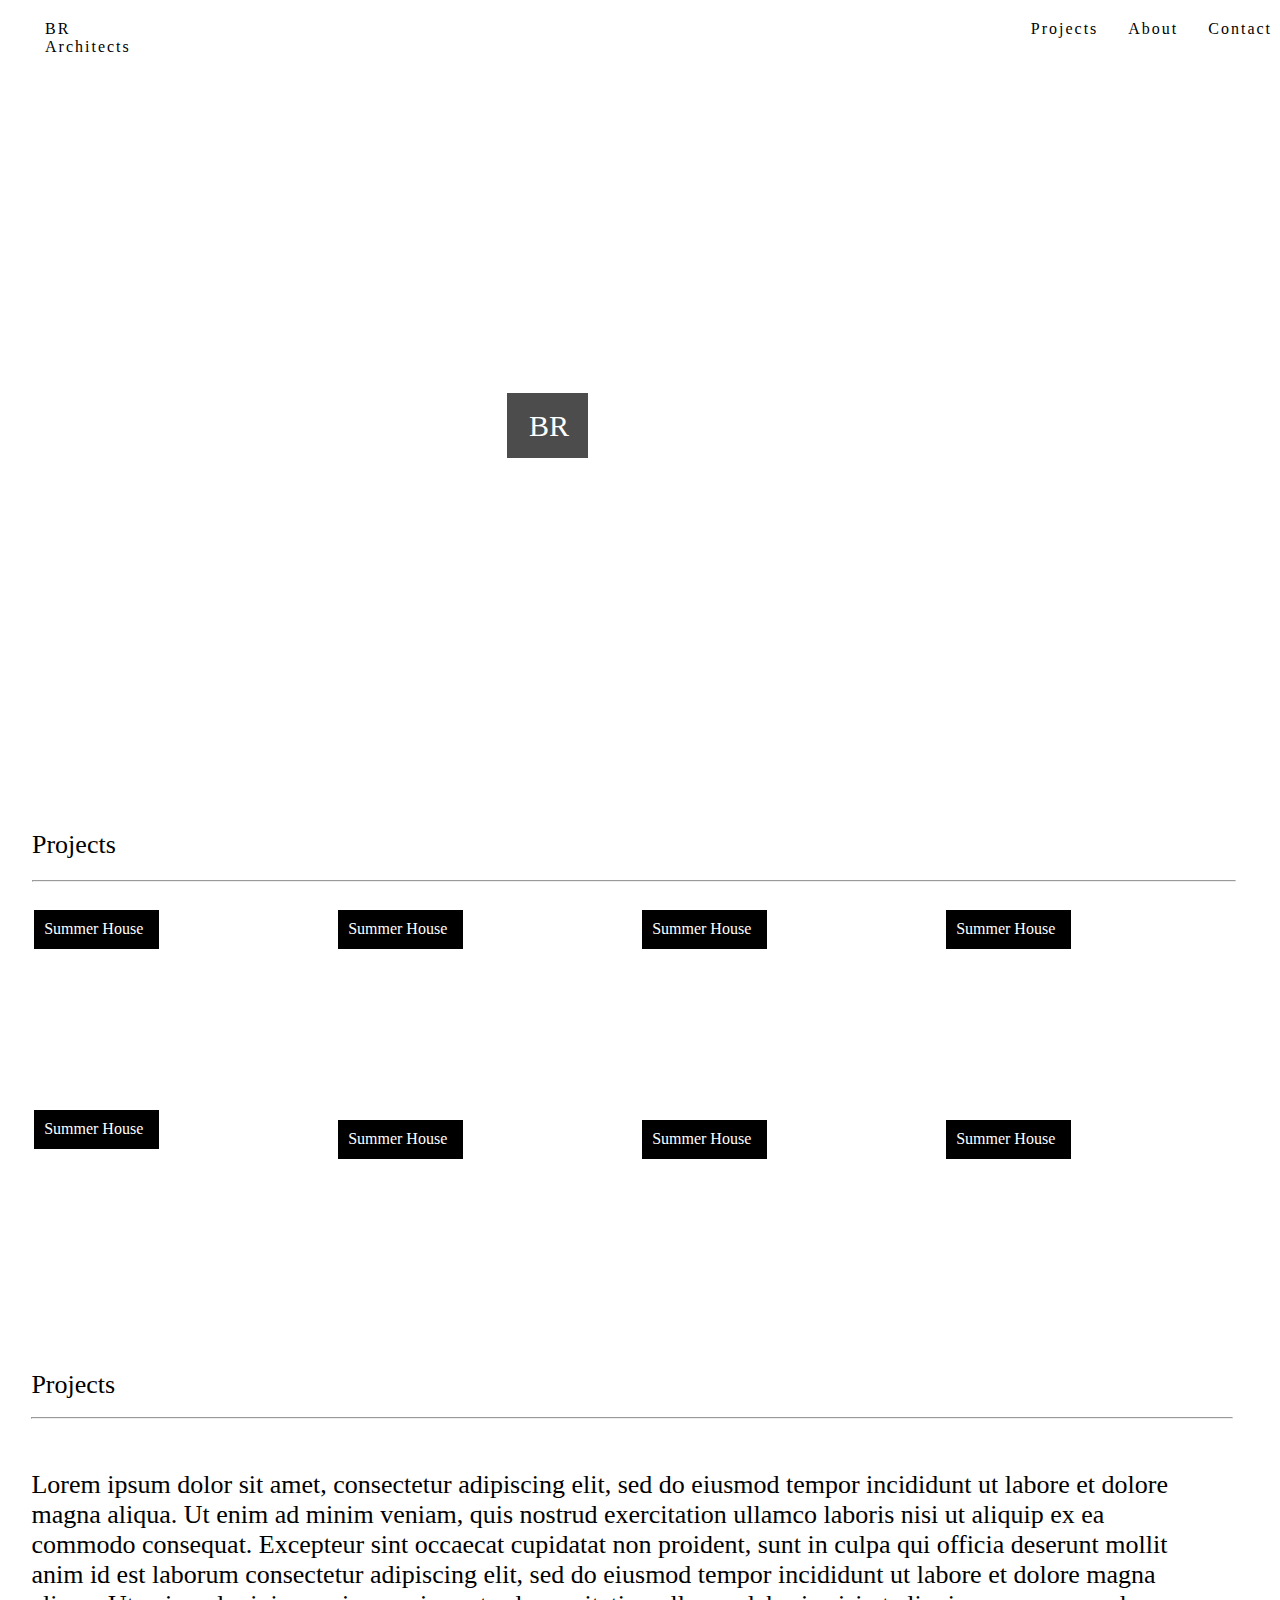
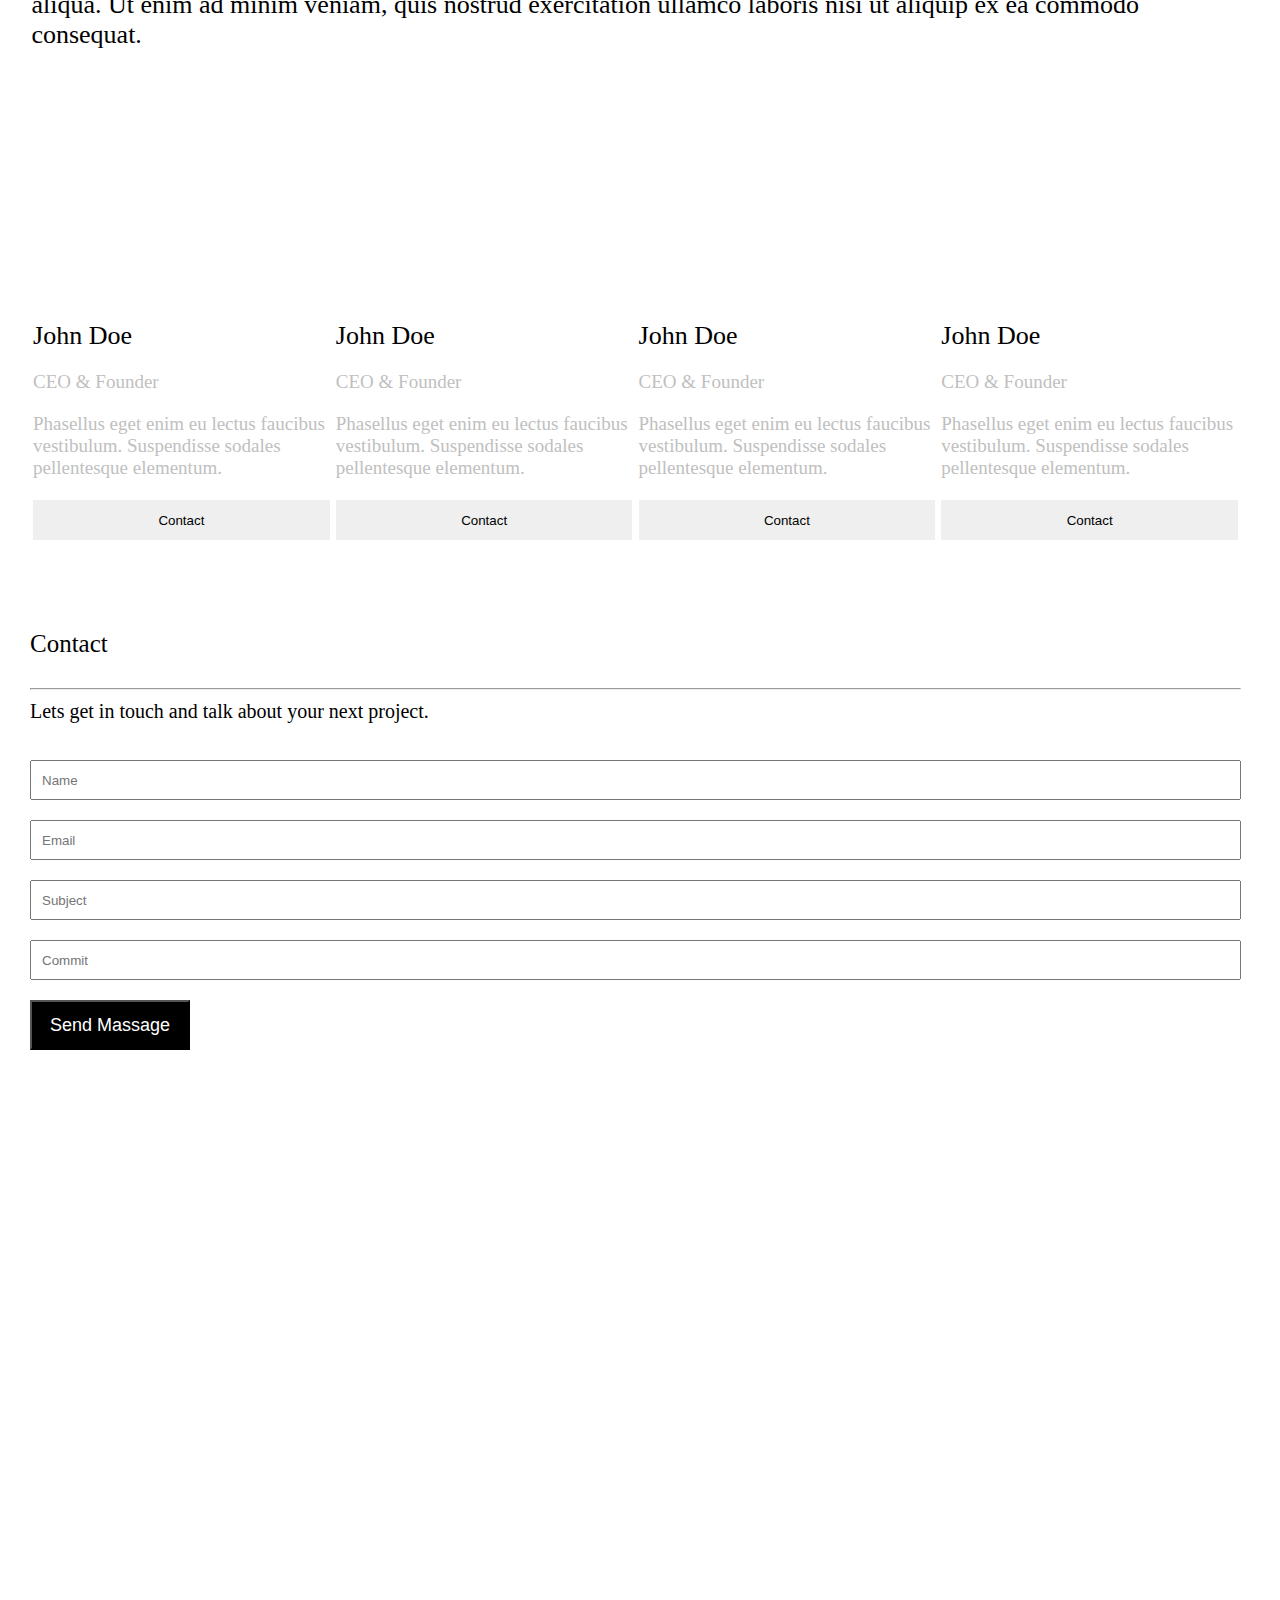
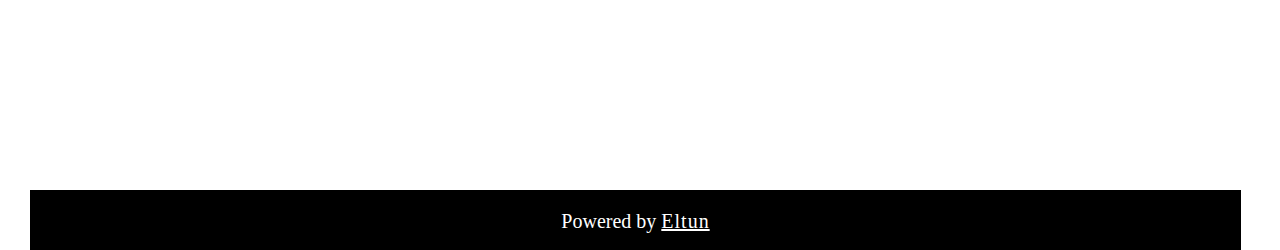
<file: task-1/index.html>
<!DOCTYPE html>
<html lang="en">
<head>
    <meta charset="UTF-8">
    <meta http-equiv="X-UA-Compatible" content="IE=edge">
    <meta name="viewport" content="width=device-width, initial-scale=1.0">
    <link rel="stylesheet" href="accest/css/style.css">
    <title>Document</title>
</head>
<body>
    <header>
        <nav>
            <div class="nav">
            <ul>
                <li class="li1">BR Architects</li>
                <li class="li2">Projects</li>
                <li class="li3">About</li>
                <li class="li4">Contact</li>
            </ul>
            </div>
        </nav>
    </header>

    <main>
        <div class="main">
            <div class="black">
                <p class="br">BR</p>
            </div>
            <h2 class="arc1">Archites</h2>
        </div>
    </main>

    

        <div class="container">
            <div class="col-md-12">
                <p class="projects">Projects</p>
                <hr style="width: 99%; margin-top: 20px;">
            </div>
        </div>
        
        
        <div class="container-1">
            <div  class="col-md-3">
                     <div class="col">
                         <p class="summer">Summer House</p>
                     </div>
            </div>
            <div style="background-image: url(https://www.w3schools.com/w3images/house2.jpg); background-size: cover;" class="col-md-3">
                <div class="col">
                    <p class="summer">Summer House</p>
                </div>
       </div>
       <div style="background-image: url(https://www.w3schools.com/w3images/house3.jpg);background-size: cover" class="col-md-3">
        <div class="col">
            <p class="summer">Summer House</p>
        </div>
</div>
<div style="background-image: url(https://www.w3schools.com/w3images/house4.jpg); background-size: cover;" class="col-md-3">
    <div class="col">
        <p class="summer">Summer House</p>
    </div>
</div>  
<div  style="background-image: url(https://www.w3schools.com/w3images/house2.jpg); background-size: cover;" style="margin-top: 10px;" class="col-md-3">
    <div class="col">
        <p class="summer">Summer House</p>
    </div>
</div>  
<div  style="margin-top: 10px; background-image: url(https://www.w3schools.com/w3images/house5.jpg); background-size: cover;" class="col-md-3">
    <div class="col">
        <p class="summer">Summer House</p>
    </div>
</div>  
<div style="margin-top: 10px;" class="col-md-3">
    <div class="col">
        <p class="summer">Summer House</p>
    </div>
</div>  
<div style="margin-top: 10px; background-image: url(https://www.w3schools.com/w3images/house3.jpg); background-size: cover;" class="col-md-3">
    <div class="col">
        <p class="summer">Summer House</p>
    </div>
</div>  
          

<div class="container">
    <div class="col-md-12">
        <p style="margin-left: -24px;" class="projects">Projects</p>
        <hr style="width: 104%; margin-top: 17px; margin-left: -24px;">
    </div>
</div>
<div class="container">
    <div class="col-md-12">
        <p style="margin-left: -24px;" class="projects">Lorem ipsum dolor sit amet, consectetur adipiscing elit, sed do eiusmod tempor incididunt ut labore et dolore magna aliqua. Ut enim ad minim veniam, quis nostrud exercitation ullamco laboris nisi ut aliquip ex ea commodo consequat. Excepteur sint occaecat cupidatat non proident, sunt in culpa qui officia deserunt mollit anim id est laborum consectetur adipiscing elit, sed do eiusmod tempor incididunt ut labore et dolore magna aliqua. Ut enim ad minim veniam, quis nostrud exercitation ullamco laboris nisi ut aliquip ex ea commodo consequat.</p>
     
    </div>
</div>

<div class="container-2">

    <div class="col-ms-4">
       <div class="img">
       </div>
       <p class="doe">John Doe</p>
       <p class="ceo">CEO & Founder</p>
       <p class="lorem">Phasellus eget enim eu lectus faucibus vestibulum. Suspendisse sodales pellentesque elementum.</p>
       <button class="btn" >Contact</button>


    

    
    </div>
    <div class="col-ms-4">
        <div style="background-image: url(https://www.w3schools.com/w3images/team1.jpg);" class="img">
        </div>
        <p class="doe">John Doe</p>
        <p class="ceo">CEO & Founder</p>
        <p class="lorem">Phasellus eget enim eu lectus faucibus vestibulum. Suspendisse sodales pellentesque elementum.</p>
        <button class="btn" >Contact</button>
    </div>
    <div class="col-ms-4">
        <div style="background-image: url(https://www.w3schools.com/w3images/team3.jpg);"  class="img">
        </div>
        <p class="doe">John Doe</p>
        <p class="ceo">CEO & Founder</p>
        <p class="lorem">Phasellus eget enim eu lectus faucibus vestibulum. Suspendisse sodales pellentesque elementum.</p>
        <button class="btn" >Contact</button>
    </div>
    <div class="col-ms-4">
        <div style="background-image: url(https://www.w3schools.com/w3images/team4.jpg);" class="img">
        </div>
        <p class="doe">John Doe</p>
        <p class="ceo">CEO & Founder</p>
        <p class="lorem">Phasellus eget enim eu lectus faucibus vestibulum. Suspendisse sodales pellentesque elementum.</p>
        <button class="btn" >Contact</button>
    </div>
    <div  class="col-12">
        <p class="con">Contact</p>
        <hr style="margin-top: 30px;">
    
    </div>
  <div  class="col-12-i">
        <p class="con1">Lets get in touch and talk about your next project.</p>
    </div>
    <div  class="col-12-p">
        <input class="tes" type="text" placeholder="Name">
    </div>
    <div  class="col-12-p">
        <input class="tes" type="email" placeholder="Email">
    </div>
    <div  class="col-12-p">
        <input class="tes" type="text" placeholder="Subject">
    </div>
    <div  class="col-12-p">
        <input class="tes" type="text" placeholder="Commit">
    </div>
    <div  class="col-12-p">
        <button class="button">Send Massage</button>
    </div>
    <div  class="col-12-a"></div>
    <div  class="col-12-c">
        <p class="eltun">Powered by <a class="elt" href="#">Eltun</a> </p>
    </div>
        
</div>



 
</body>
</html>
</file>
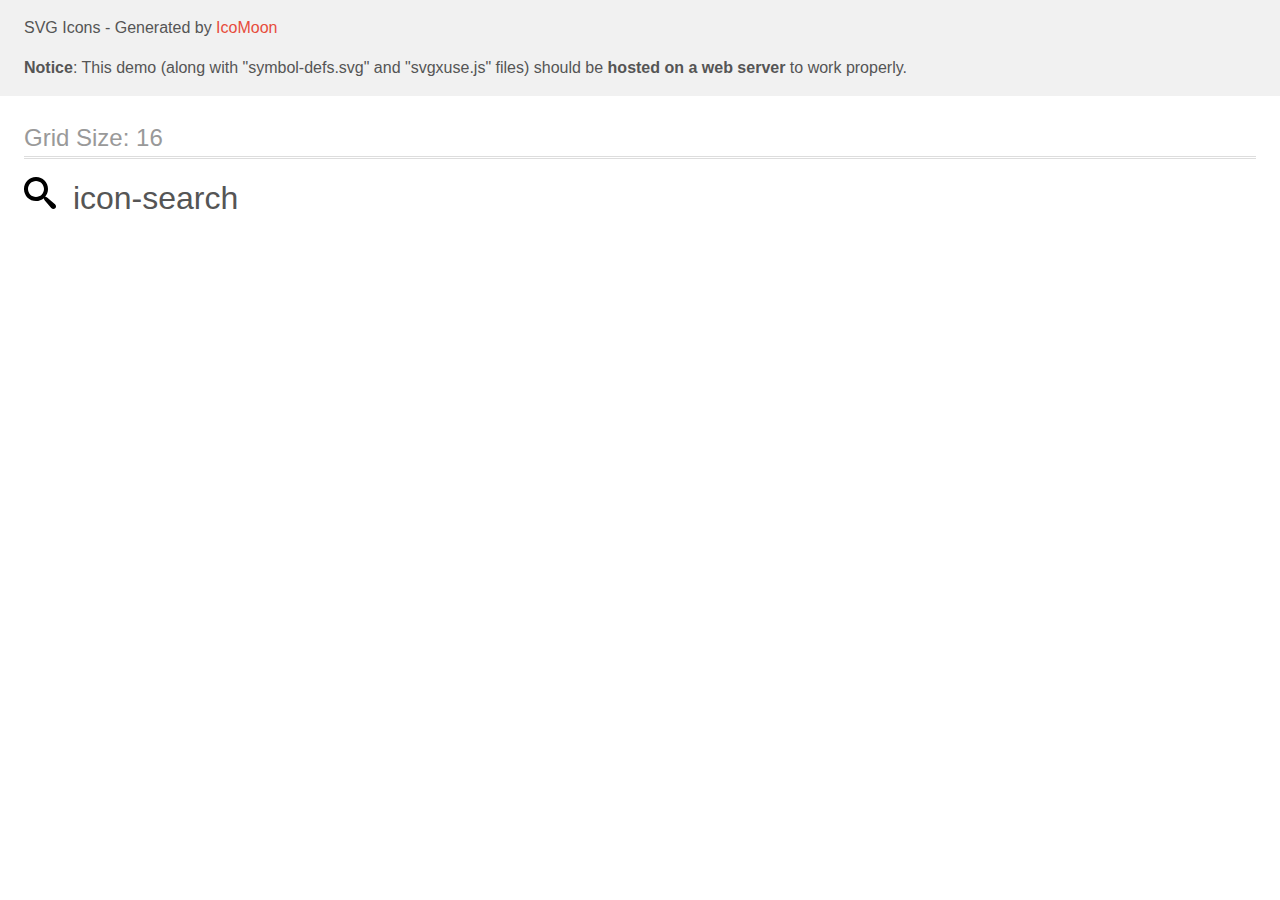
<file: task/assets/icon/demo-external-svg.html>
<!doctype html>
<html>
<head>
    <title>IcoMoon - SVG Icons</title>
    <meta charset="utf-8">
    <meta name="viewport" content="width=device-width, initial-scale=1">
    <link rel="stylesheet" href="demo-files/demo.css">
    <link rel="stylesheet" href="style.css">
</head>
<body>
<header class="bgc1 clearfix">
<div class="mhl">
    <p>SVG Icons - Generated by <a href="https://icomoon.io/app">IcoMoon</a></p><p><strong>Notice</strong>: This demo (along with "symbol-defs.svg" and "svgxuse.js" files) should be <b>hosted on a web server</b> to work properly.</p>
</div>
</header>
    <div class="clearfix mhl ptl">
        <h1 class="mvm mtn fgc1">Grid Size: 16</h1>
        <div class="glyph fs1">
            <div class="clearfix pbs">
                <svg class="icon icon-search"><use xlink:href="symbol-defs.svg#icon-search"></use></svg><span class="name"> icon-search</span>
            </div>
        </div>
  </div>
<script defer src="svgxuse.js"></script>
</body>
</html>
</file>
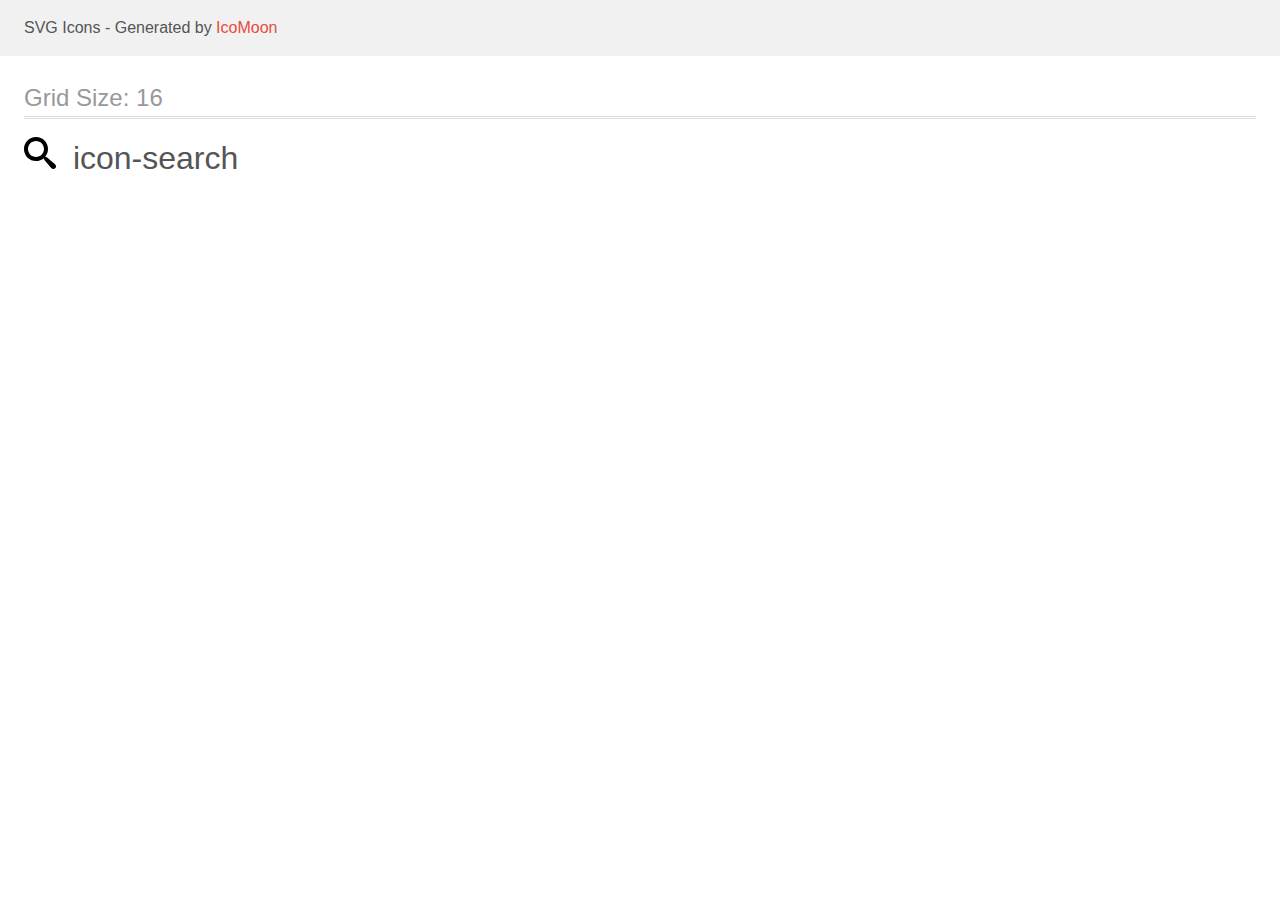
<file: task/assets/icon/demo.html>
<!doctype html>
<html>
<head>
    <title>IcoMoon - SVG Icons</title>
    <meta charset="utf-8">
    <meta name="viewport" content="width=device-width, initial-scale=1">
    <link rel="stylesheet" href="demo-files/demo.css">
    <link rel="stylesheet" href="style.css">
</head>
<body>
<svg aria-hidden="true" style="position: absolute; width: 0; height: 0; overflow: hidden;" version="1.1" xmlns="http://www.w3.org/2000/svg" xmlns:xlink="http://www.w3.org/1999/xlink">
<defs>
<symbol id="icon-search" viewBox="0 0 32 32">
<path d="M31.008 27.231l-7.58-6.447c-0.784-0.705-1.622-1.029-2.299-0.998 1.789-2.096 2.87-4.815 2.87-7.787 0-6.627-5.373-12-12-12s-12 5.373-12 12 5.373 12 12 12c2.972 0 5.691-1.081 7.787-2.87-0.031 0.677 0.293 1.515 0.998 2.299l6.447 7.58c1.104 1.226 2.907 1.33 4.007 0.23s0.997-2.903-0.23-4.007zM12 20c-4.418 0-8-3.582-8-8s3.582-8 8-8 8 3.582 8 8-3.582 8-8 8z"></path>
</symbol>
</defs>
</svg>

<header class="bgc1 clearfix">
<div class="mhl">
    <p>SVG Icons - Generated by <a href="https://icomoon.io/app">IcoMoon</a></p>
</div>
</header>
    <div class="clearfix mhl ptl">
        <h1 class="mvm mtn fgc1">Grid Size: 16</h1>
        <div class="glyph fs1">
            <div class="clearfix pbs">
                <svg class="icon icon-search"><use xlink:href="#icon-search"></use></svg><span class="name"> icon-search</span>
            </div>
        </div>
  </div>
<script defer src="svgxuse.js"></script>
</body>
</html>
</file>
<file: task-1/accest/css/style.css>
*{
    box-sizing: border-box;
    padding: 0;
    margin: 0;
}
header{
    position: -webkit-sticky;
    position: sticky;
    top: 0;
    background-color: white;
}
.nav{
    width: 100%;
    height: 60px; 
}
ul{
    width: 100%;
    height: 50px;
    display: flex;
    padding-top:10px ;
  
}
ul li{
    padding: 10px 15px;
    list-style-type: none;
    letter-spacing: 2px;
    padding-top: 

}
.li1{
    margin-left: 30px;
}
.li2{
    margin-left: 870px;
}
li:hover{
     background-color: silver;
}
@media screen and (max-width:600px){
    .li2 ,.li3, .li4{
     display: none;
   }
}

.main{
    width: 100%;
    height: 720px;
    background-size: contain;
    background-image: url(https://www.w3schools.com/w3images/architect.jpg);
    display: flex;
}
.black{
    width: 81px;
    height: 65px;
    margin-left: 39.6%;
    margin-top: 26%;
    background-color: black;
    color: white;
    opacity: 0.7;
}
.br{
    font-size: 30px;
    color: white;
    padding-left: 22px;
    padding-top: 16px;

}
.arc1{
    font-size: 40px;
    color: white;
    padding-left: 14px;
    margin-top: 26.8%;
    letter-spacing: 6px;
    font-weight: 100;

}
@media screen and (max-width:600px){
 
    .arc1{
        display: none;
    }
    .black{
    margin-left: center;
    }
    .main{
       background-repeat: no-repeat;
       height: 320px;
    }
}

.container{
    display: flex;
    width: 100%;
    background-color: white;
    height: 100px;
    justify-content: center;
}
.col-md-12{
    width: 95%;
    height: 90px;
    background-color: white;
}
.projects{
    font-size: 26px;
    margin-top: 50px;
}
.container-1{
    display: flex;
    width: 95%;
    background-color: white;
    height: 450px;
    justify-content: space-around;
    margin-top: 30px;
    margin-left: 25px;
    flex-wrap: wrap;
  
}
.col-md-3{
    width: 23.5%;
    height: 200px;  
    background-image: url(https://www.w3schools.com/w3images/house5.jpg);
    

}
.col{
    width: 125px;
    height: 39px;
    background-color: black;
    color: white;
    
}
.summer{
    padding-left: 10px;
    padding-top: 10px;
    font-size: 16px;
}


@media screen and (max-width:600px){
 
   .col-md-3{
       width: 100%;
       margin-top: 10px;
       height: 300px;
   }
}
@media screen and (max-width:600px){
 
 .projects1{
     font-size: 19px;
 }
 }
 
 
.container-2{
    display: flex;
    width: 100%;
    background-color: white;
    height: 490px;
    justify-content: space-around;
    margin-top: 180px;
    margin-left: 5px;
    flex-wrap: wrap;

}
.col-ms-4{
    width: 24.5%;
    height: 440px;  
}
.img{
    width: 100%;
    height: 201px;
    background-image: url(https://www.w3schools.com/w3images/team2.jpg);
    background-size: contain;
    background-repeat: no-repeat;
}

.doe{
    margin-top: 20px;
    font-size: 26px;
}

.ceo{
    margin-top: 20px;
    font-size: 19px;
    color: silver;
}
.lorem{ 
     margin-top: 20px;
    font-size: 19px;
    color: silver;
    
}
.btn{
    width: 100%;
    height: 40px;
    margin-top: 21px;
    border: none;
}
.btn:hover{
    background-color: silver;
}


@media screen and (max-width:600px){
 
    .col-ms-4{
        width: 100%;
        margin-left: -20px;
        margin-top: 90px;

        
    }
    .img{
        background-size: cover;
        height: 300px;
    }
 }

.col-12{
    width: 100%;
    height: 50px;
    margin-top: 90px;
}
.con{
    font-size: 25px;
}

.col-12-i{
    width: 100%;
    height: 50px;
    margin-top: 20px;
}
.con1{
    font-size: 20px;
}

.col-12-p{
    width: 100%;
    height: 50px;
    margin-top: 10px;
}
.tes{
    width: 100%;
    height: 40px;
    padding-left: 10px;
}
.button{
    background-color: black;
    color: white;
    width: 160px;
    height: 50px;
    font-size: 18px;
}

.col-12-a{
    width: 100%;
    height: 700px;
    margin-top: 30px;
    background-image: url(https://www.w3schools.com/w3images/map.jpg);
}
.col-12-c{
    width: 100%;
    height: 60px;
    margin-top: 10px;
    background-color: black;
}
.eltun{
    font-size: 20px;
    color: white;
    text-align: center;
    margin-top: 20px;
}
.elt{
    color: white;
    letter-spacing: 1px;
}

.elt:hover{
    color: green;
}
</file>
<file: task/assets/icon/demo-files/demo.css>
body {
  padding: 0;
  margin: 0;
  font-family: sans-serif;
  font-size: 1em;
  line-height: 1.5;
  color: #555;
  background: #fff;
}
h1 {
  font-size: 1.5em;
  font-weight: normal;
  box-shadow: 0 1px #ddd, 0 2px #fff, 0 3px #ddd;
}
small {
  font-size: .66666667em;
}
a {
  color: #e74c3c;
  text-decoration: none;
}
a:hover, a:focus {
  box-shadow: 0 1px #e74c3c;
}
.bshadow0, input {
  box-shadow: inset 0 -2px #e7e7e7;
}
input:hover {
  box-shadow: inset 0 -2px #ccc;
}
input, fieldset {
  font-size: 1em;
  margin: 0;
  padding: 0;
  border: 0;
}
input {
  color: inherit;
  line-height: 1.5;
  height: 1.5em;
  padding: .25em 0;
}
input:focus {
  outline: none;
  box-shadow: inset 0 -2px #449fdb;
}
.glyph {
  font-size: 16px;
  margin-right: 1.5em;
  float: left;
  width: 17em;
}
svg {
  color: #000;
}
.liga {
  width: 80%;
  width: calc(100% - 2.5em);
}
.talign-right {
  text-align: right;
}
.talign-center {
  text-align: center;
}
.bgc1 {
  background: #f1f1f1;
}
.fgc0 {
  color: #000;
}
.fgc1 {
  color: #999;
}
p {
  margin-top: 1em;
  margin-bottom: 1em;
}
.mvm {
  margin-top: .75em;
  margin-bottom: .75em;
}
.mtn {
  margin-top: 0;
}
.mtl, .mal {
  margin-top: 1.5em;
}
.mbl, .mal {
  margin-bottom: 1.5em;
}
.mal, .mhl {
  margin-left: 1.5em;
  margin-right: 1.5em;
}
.mhmm {
  margin-left: 1em;
  margin-right: 1em;
}
.ptl {
  padding-top: 1.5em;
}
.pbs, .pvs {
  padding-bottom: .25em;
}
.pvs, .pts {
  padding-top: .25em;
}
.unit {
  float: left;
}
.unitRight {
  float: right;
}
.size1of2 {
  width: 50%;
}
.size1of1 {
  width: 100%;
}
.clearfix:before, .clearfix:after {
  content: " ";
  display: table;
}
.clearfix:after {
  clear: both;
}
.hidden-true {
  display: none;
}
.textbox0 {
  width: 3em;
  background: #f1f1f1;
  padding: .25em .5em;
  line-height: 1.5;
  height: 1.5em;
}
.fs0 {
  font-size: 16px;
}
.fs1 {
  font-size: 32px;
}
.name {
  margin-left: .25em;
}
</file>
<file: task/assets/icon/style.css>
.icon {
  display: inline-block;
  width: 1em;
  height: 1em;
  stroke-width: 0;
  stroke: currentColor;
  fill: currentColor;
}

/* ==========================================
Single-colored icons can be modified like so:
.icon-name {
  font-size: 32px;
  color: red;
}
========================================== */
</file>
